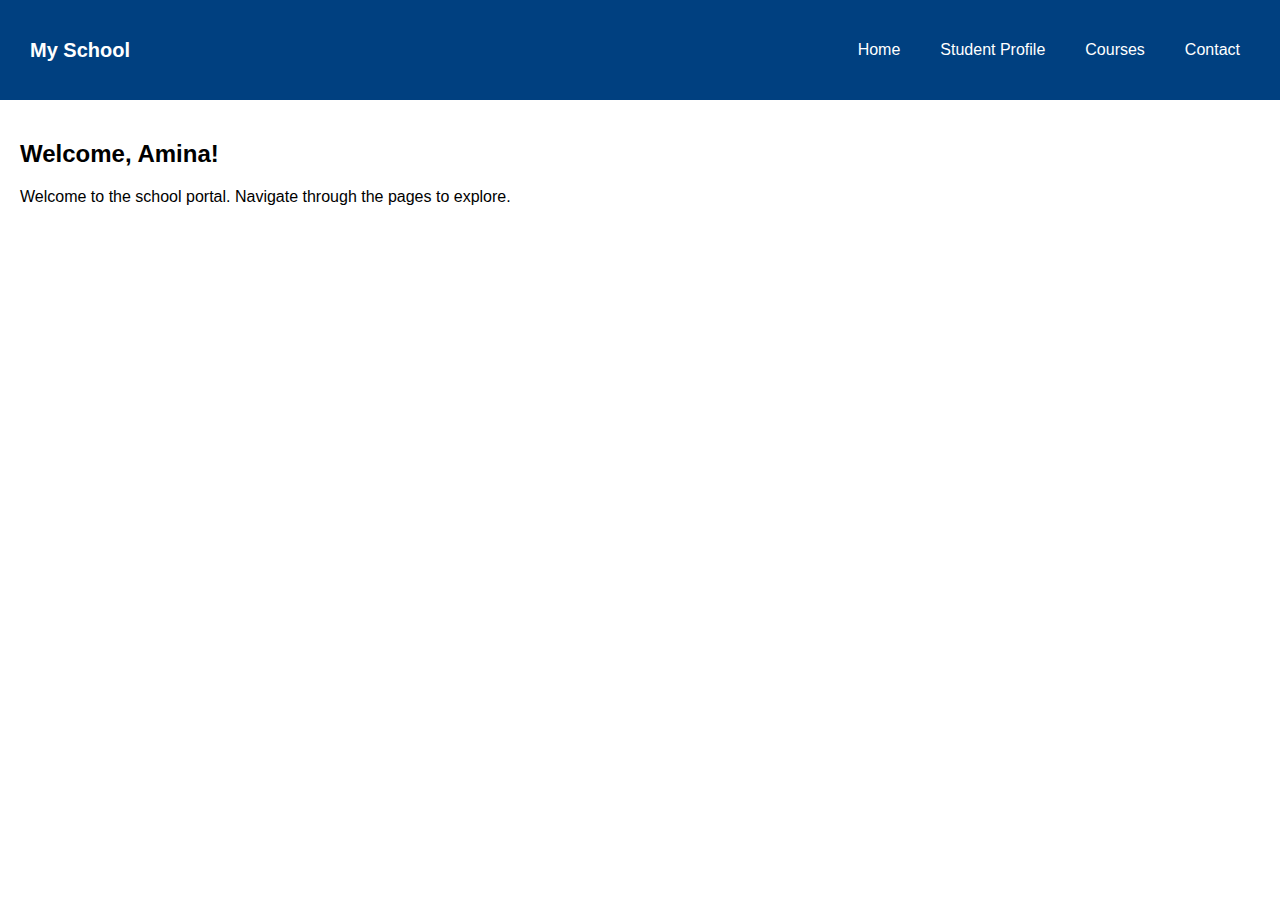
<file: index.html>
<!DOCTYPE html>
<html lang="en">
<head>
  <meta charset="UTF-8">
  <title>School Portal Home</title>
  <link rel="stylesheet" href="style.css">
</head>
<body onload="greeting()">
  <header>
  <nav class="navbar">
  <div class="logo">My School</div>
  <ul class="nav-links">
    <li><a href="index.html">Home</a></li>
    <li><a href="profile.html">Student Profile</a></li>
    <li><a href="courses.html">Courses</a></li>
    <li><a href="contact.html">Contact</a></li>
  </ul>
</nav>
  </header>

  <main>
    <h2 id="welcome"></h2>
    <p>Welcome to the school portal. Navigate through the pages to explore.</p>
  </main>

  <script src="script.js"></script>
</body>
</html>
</file>
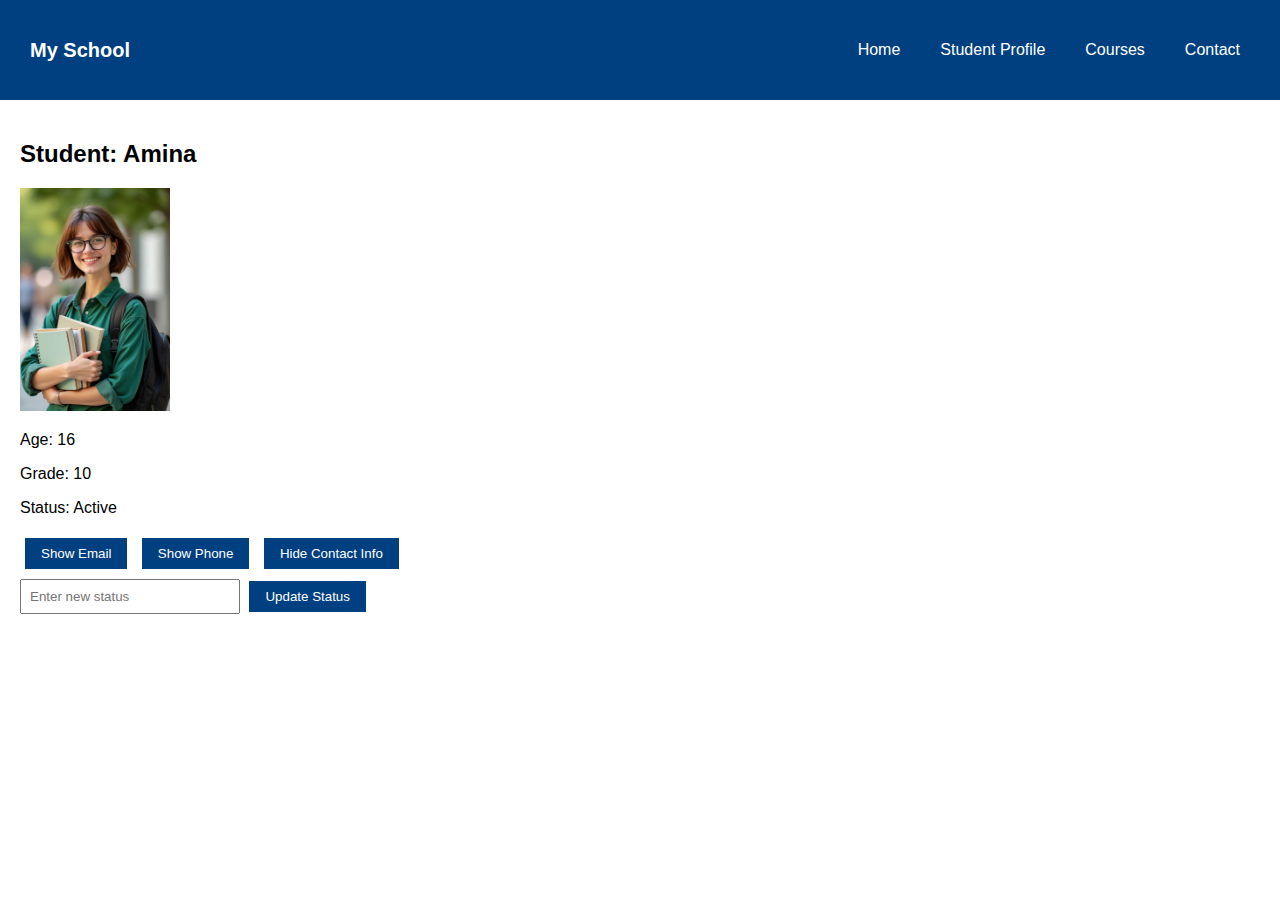
<file: profile.html>
<!DOCTYPE html>
<html lang="en">
<head>
  <meta charset="UTF-8">
  <title>Student Profile</title>
  <link rel="stylesheet" href="style.css">
</head>
<body>

  <header>
  <nav class="navbar">
  <div class="logo"> My School</div>
  <ul class="nav-links">
    <li><a href="index.html">Home</a></li>
    <li><a href="profile.html">Student Profile</a></li>
    <li><a href="courses.html">Courses</a></li>
    <li><a href="contact.html">Contact</a></li>
  </ul>
</nav>
  </header>

  <main>
    <h2>Student: Amina</h2>
    <img src="collage.jpg.jpeg" alt="Student Photo" width="150">
    <p>Age: 16</p>
    <p>Grade: 10</p>
    <p id="status">Status: Active</p>

    <div id="contact-info"></div>

    <div id="controls">
      <button data-action="showEmail">Show Email</button>
      <button data-action="showPhone">Show Phone</button>
      <button data-action="hideContact">Hide Contact Info</button>
    </div>

    <input type="text" id="statusInput" placeholder="Enter new status">
    <button id="updateStatus">Update Status</button>
  </main>

  <script src="script.js"></script>
</body>
</file>
<file: style.css>
body {
  font-family: Arial, sans-serif;
  margin: 0;
  padding: 0;
}

header {
  background: #004080;
  color: white;
  padding: 10px;

}

nav a {
  color: white;
  margin: 0 10px;
  text-decoration: none;
}
nav a:hover {
  text-decoration: underline;
}
main {
  padding: 20px;
}

button {
  background: #004080;
  color: white;
  padding: 8px 16px;
  border: none;
  margin: 5px;
  cursor: pointer;
}

button:hover {
  background: #0066cc;
}

input, textarea {
  margin: 5px 0;
  padding: 8px;
  width: 200px;
}

ul {
  list-style: none;
}

li {
  margin: 5px 0;
}
.navbar {
  display: flex;
  justify-content: space-between; 
  align-items: center;
  padding: 10px 20px;
}

.logo {
  color: white;
  font-size: 20px;
  font-weight: bold;
}

.nav-links {
  list-style: none;
  display: flex;
  gap: 20px;
}

.nav-links li {
  display: inline;
}

.nav-links a:hover {
  text-decoration: underline;
}

@media (max-width: 600px) {
  .nav-links {
    flex-direction: column;
    position: absolute;
    top: 60px;
    right: 0;
    background: #004080;
    width: 200px;
    padding: 10px;
    display: none;
  }

  .nav-links.show {
    display: flex;
  }
}
</file>
